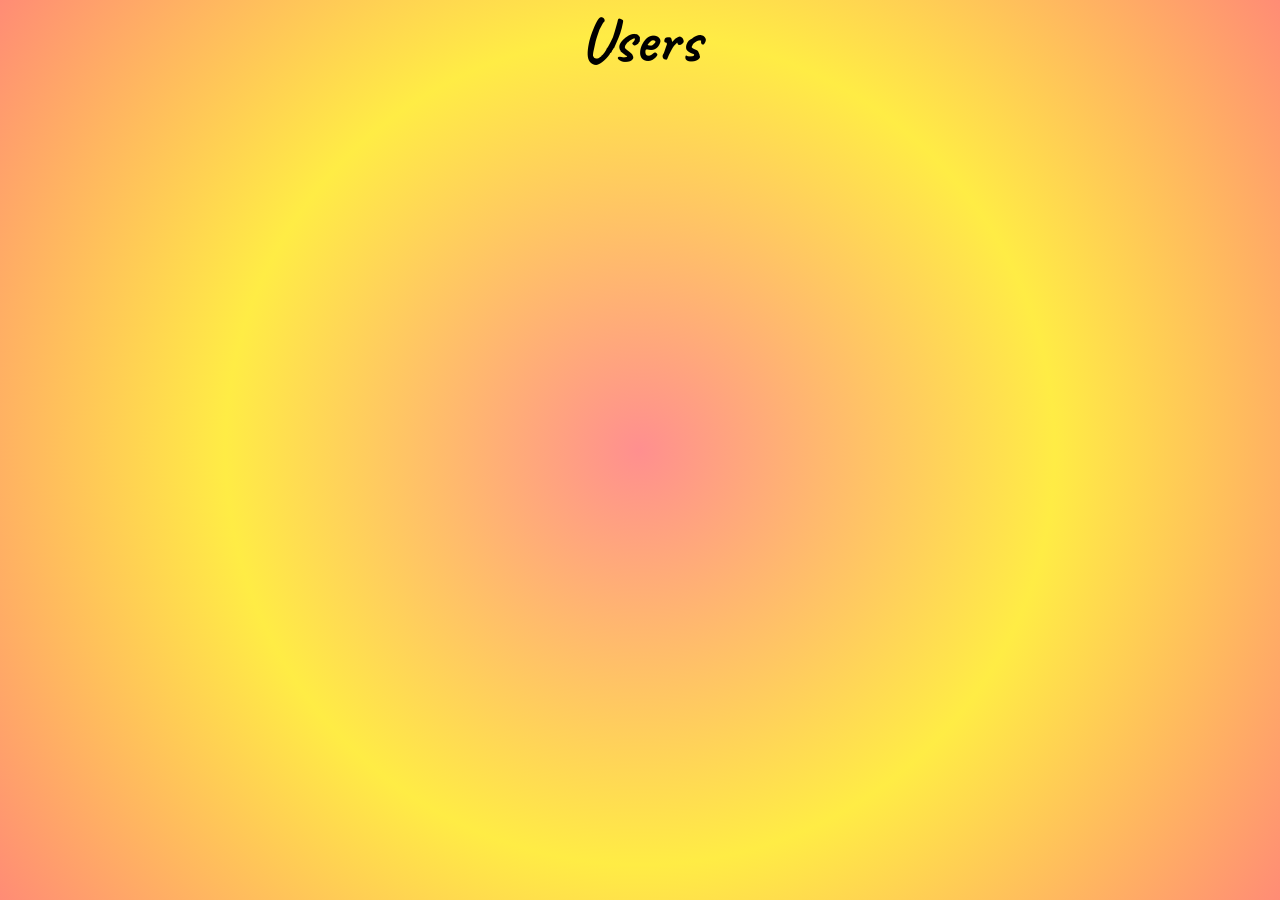
<file: Exam2/index.html>
<!doctype html>
<html lang="en">
<head>
    <meta charset="UTF-8">
    <meta name="viewport" content="width=device-width, user-scalable=no, initial-scale=1.0, maximum-scale=1.0, minimum-scale=1.0">
    <meta http-equiv="X-UA-Compatible" content="ie=edge">
    <title>Document</title>
    <link rel="stylesheet" href="ResetCSS2.css">
    <link rel="stylesheet" href="styleIndex.css">
    <script src="javaIndex.js" defer></script>

</head>
<body>
<h1>Users</h1>
<div id="users-name"></div>


</body>

</html>
</file>
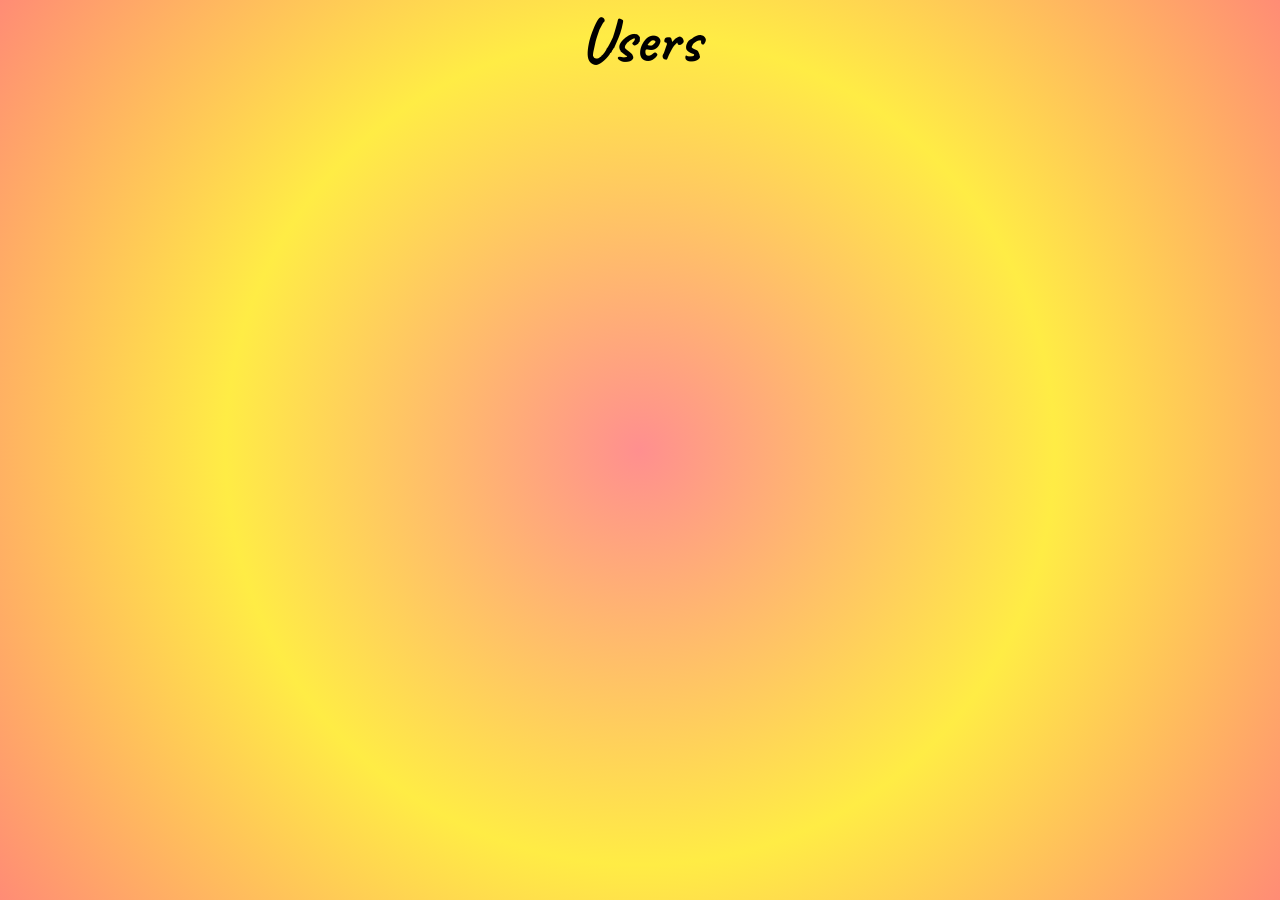
<file: Exam2/index/index.html>
<!doctype html>
<html lang="en">
<head>
    <meta charset="UTF-8">
    <meta name="viewport" content="width=device-width, user-scalable=no, initial-scale=1.0, maximum-scale=1.0, minimum-scale=1.0">
    <meta http-equiv="X-UA-Compatible" content="ie=edge">
    <title>Document</title>
    <link rel="stylesheet" href="style/ResetCSS2.css">
    <link rel="stylesheet" href="style/index.css">
    <script src="index.js" defer></script>

</head>
<body>
<h1>Users</h1>
<div id="users-name"></div>


</body>

</html>
</file>
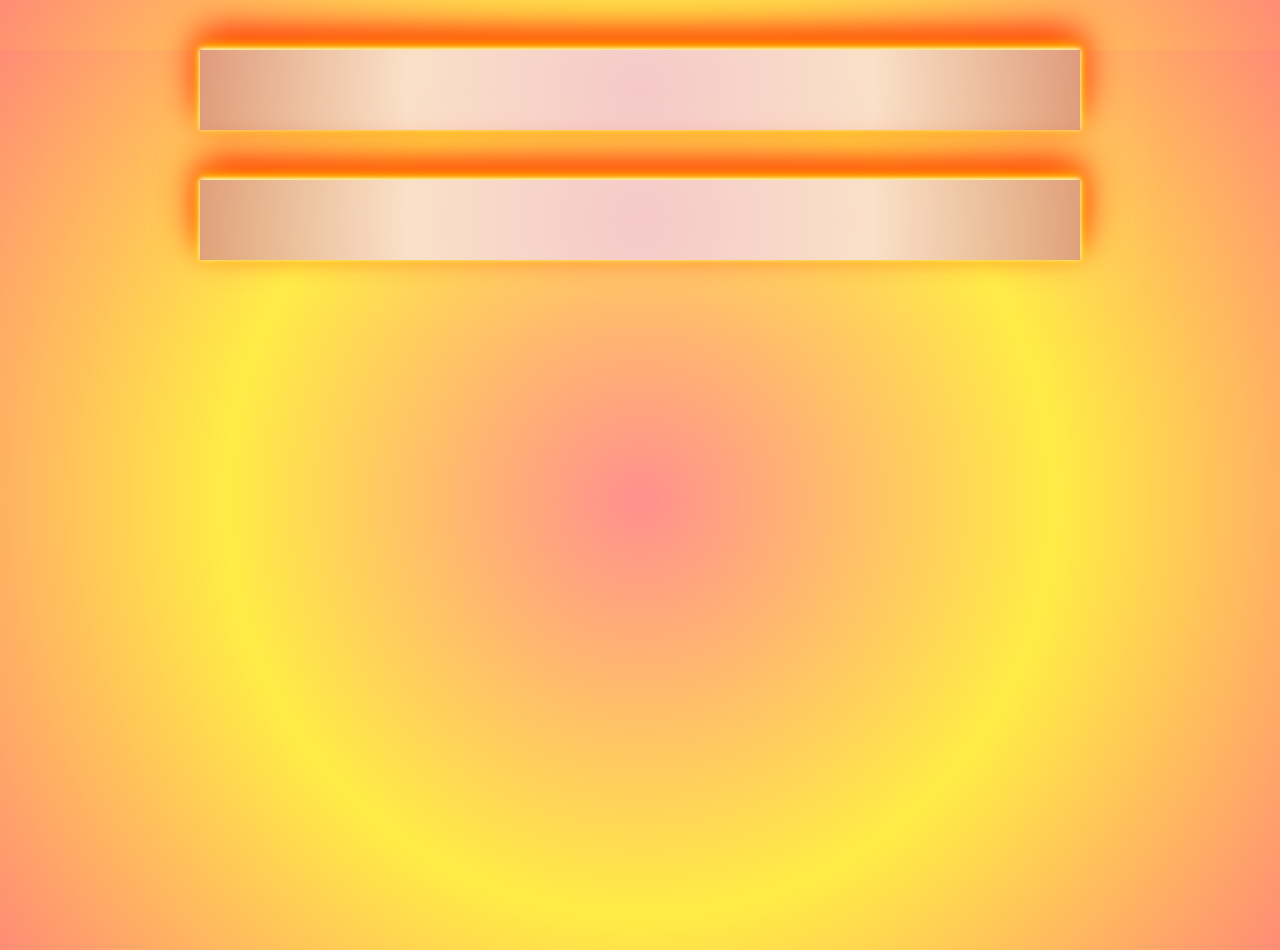
<file: Exam2/post-details.html>
<!doctype html>
<html lang="en">
<head>
    <meta charset="UTF-8">
    <meta name="viewport" content="width=device-width, user-scalable=no, initial-scale=1.0, maximum-scale=1.0, minimum-scale=1.0">
    <meta http-equiv="X-UA-Compatible" content="ie=edge">
    <title>Document</title>
    <link rel="stylesheet" href="ResetCSS2.css">
    <link rel="stylesheet" href="stylePostDetails.css">
    <script src="javaPostDetails.js"></script>
</head>
<body>
<div id="post-details"></div>
<div id="post-comments"></div>
</body>
</html>
</file>
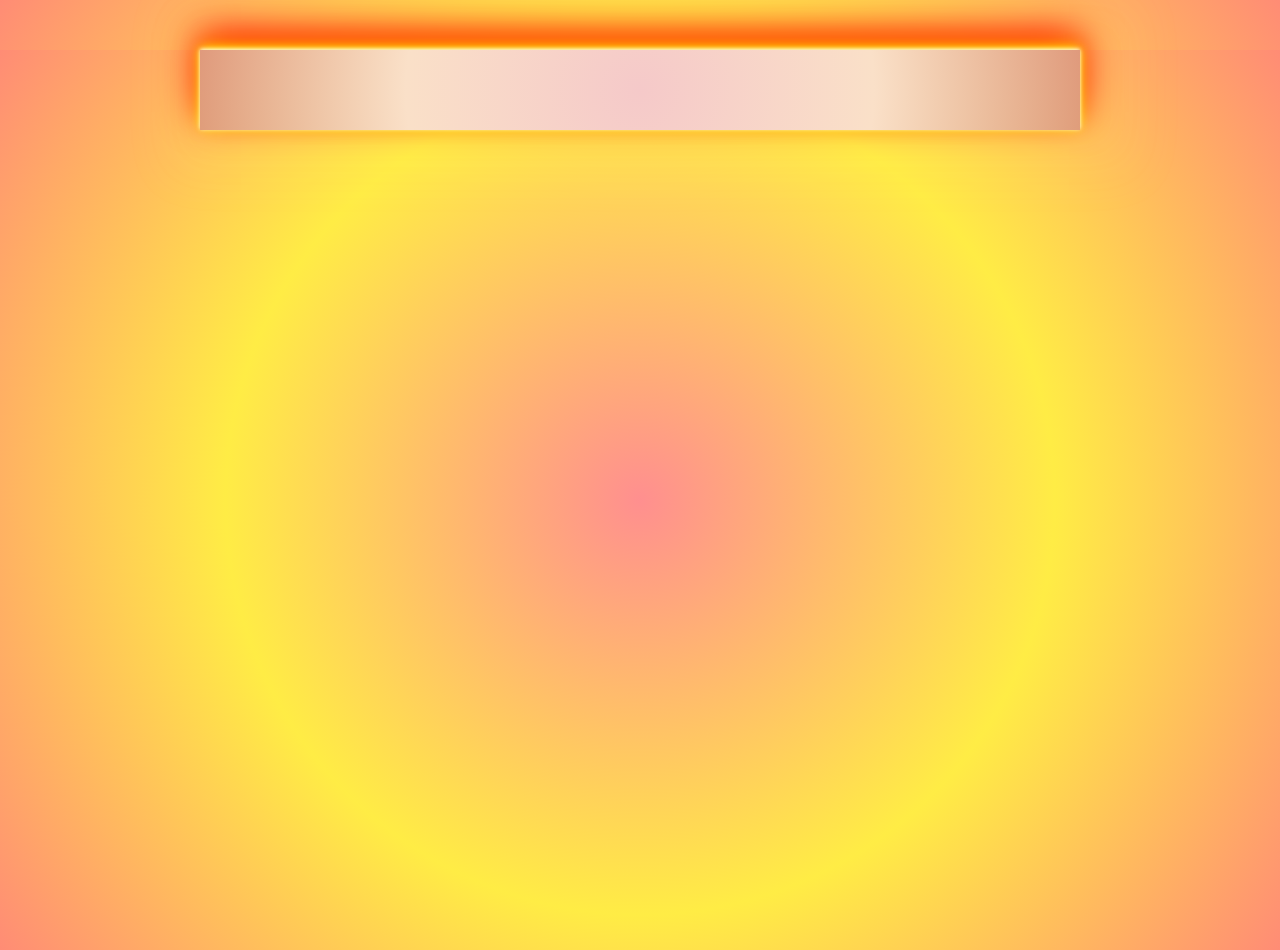
<file: Exam2/user-details.html>
<!doctype html>
<html lang="en">
<head>
    <meta charset="UTF-8">
    <meta name="viewport" content="width=device-width, user-scalable=no, initial-scale=1.0, maximum-scale=1.0, minimum-scale=1.0">
    <meta http-equiv="X-UA-Compatible" content="ie=edge">
    <title>Document</title>
    <link rel="stylesheet" href="ResetCSS2.css">
    <link rel="stylesheet" href="styleUserDetails.css">
    <script src="javaUserDetails.js" ></script>
</head>
<body>
<div id="div-details"></div>

</body>
</html>
</file>
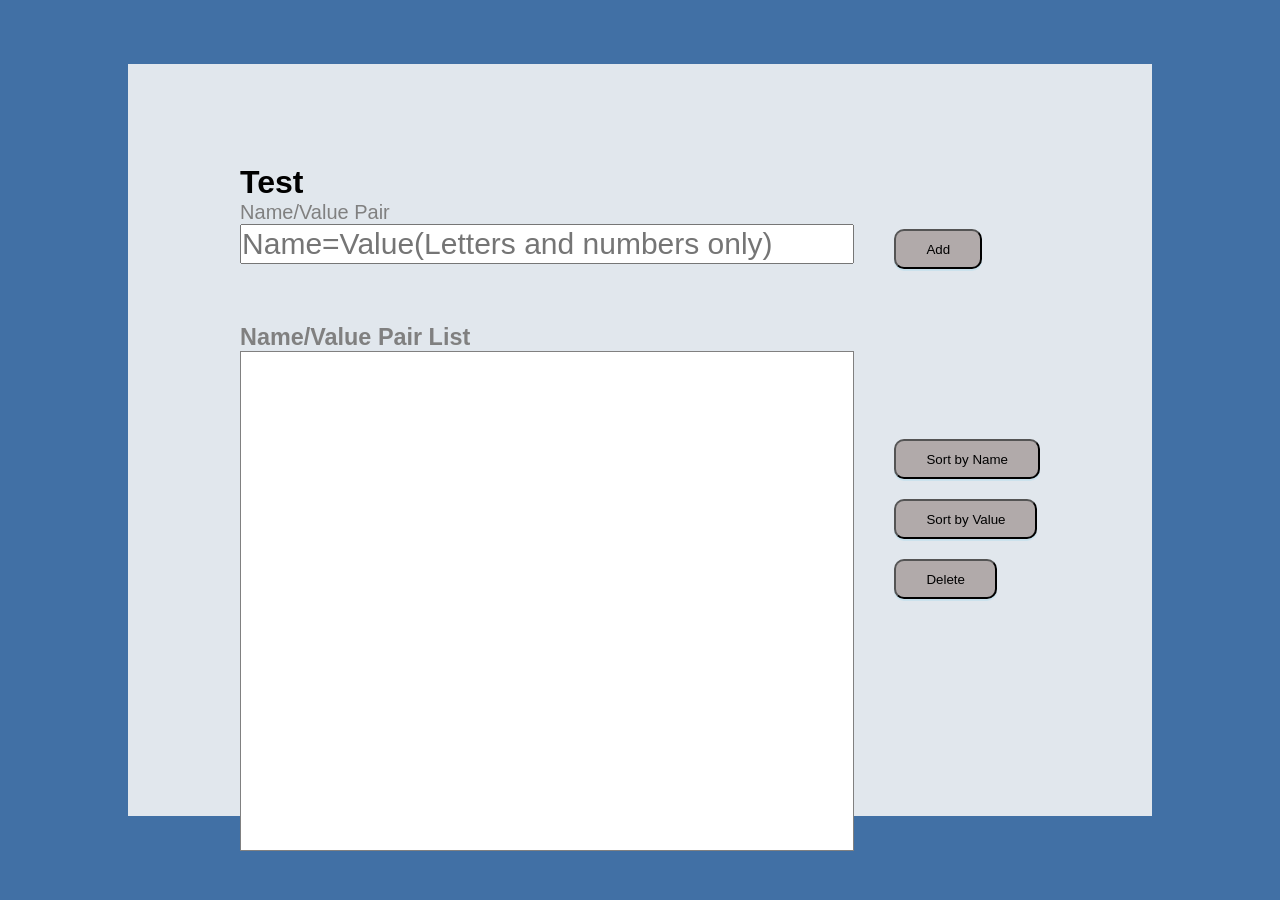
<file: Exam1/Exam1/Exam1.html>
<!doctype html>
<html lang="en">
<head>
    <meta charset="UTF-8">
    <meta name="viewport" content="width=device-width, user-scalable=no, initial-scale=1.0, maximum-scale=1.0, minimum-scale=1.0">
    <meta http-equiv="X-UA-Compatible" content="ie=edge">
    <title>Document</title>
    <link rel="stylesheet" href="../styleForExam1/Reset.css">
    <link rel="stylesheet" href="../styleForExam1/Exam.css">
    <link rel="stylesheet" href="../styleForExam1/media480.css">
    <link rel="stylesheet" href="../styleForExam1/media768.css">
    <link rel="stylesheet" href="../styleForExam1/media1279.css">
    <link rel="stylesheet" href="../styleForExam1/media1280+.css">
    <script src="Exam.js" defer></script>
</head>
<body>
<div class="form-test">


    <div class="pair">
        <h1>Test</h1>
        <div class="input">

        <label for="name" >Name/Value Pair</label>
        <input type="text" id="name" placeholder="Name=Value(Letters and numbers only)">
        </div>
        <p id="not"></p>
        <div class="list-comment">
            <h3>Name/Value Pair List</h3>
            <ul id="comment"></ul>
        </div>
    </div>


        <div class="buttons">
            <button id="button-a" class="button-add">Add</button>
            <button id="sort-name">Sort by Name</button>
            <button id="sort-value">Sort by Value</button>
            <button id="delete">Delete</button>
        </div>

</div>
</body>
</html>
</file>
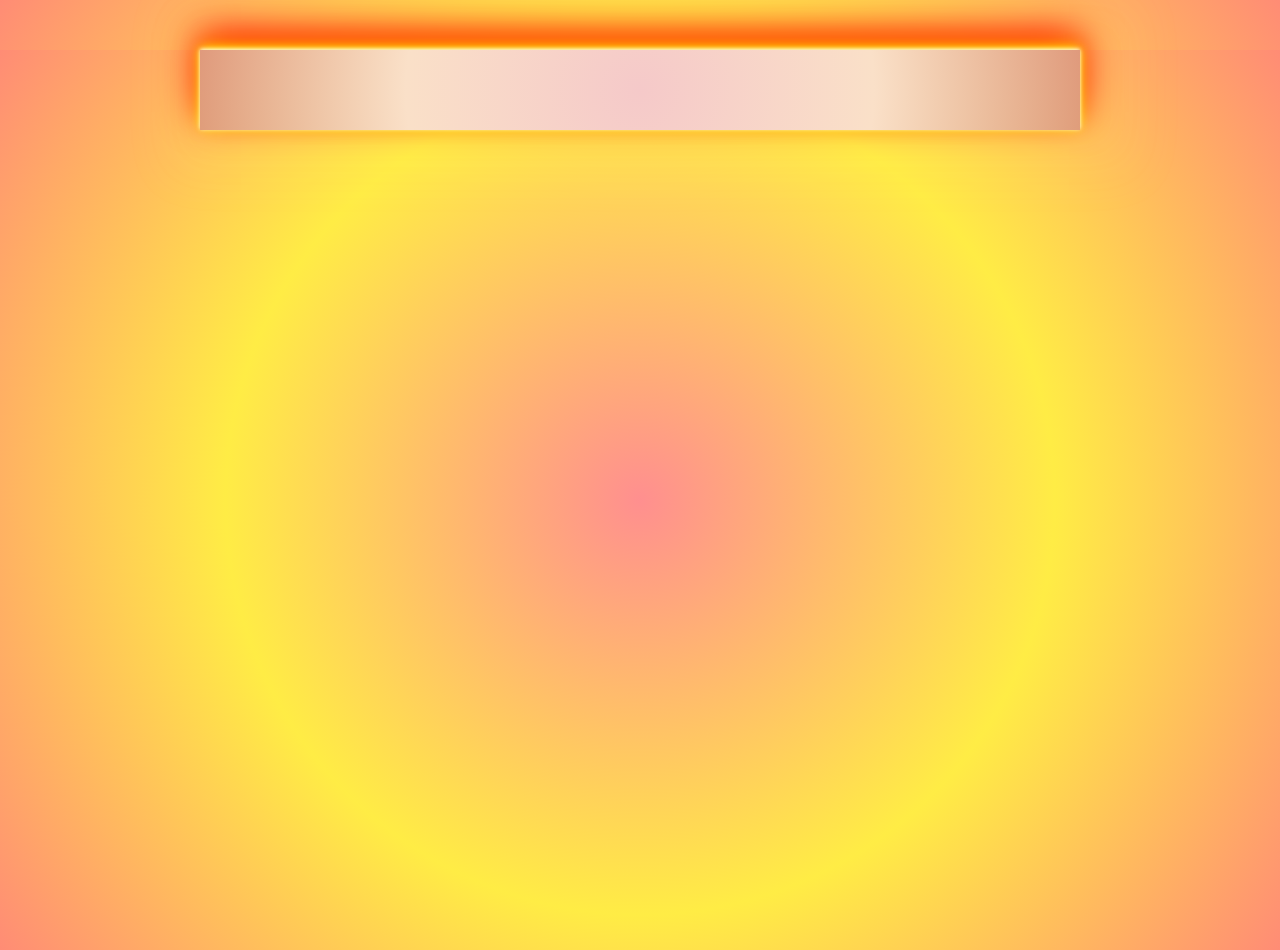
<file: Exam2/details/user-details.html>
<!doctype html>
<html lang="en">
<head>
    <meta charset="UTF-8">
    <meta name="viewport" content="width=device-width, user-scalable=no, initial-scale=1.0, maximum-scale=1.0, minimum-scale=1.0">
    <meta http-equiv="X-UA-Compatible" content="ie=edge">
    <title>Document</title>
    <link rel="stylesheet" href="../index/style/ResetCSS2.css">
    <link rel="stylesheet" href="userDetails.css">
    <script src="userDetails.js" ></script>
</head>
<body>
<div id="div-details"></div>

</body>
</html>
</file>
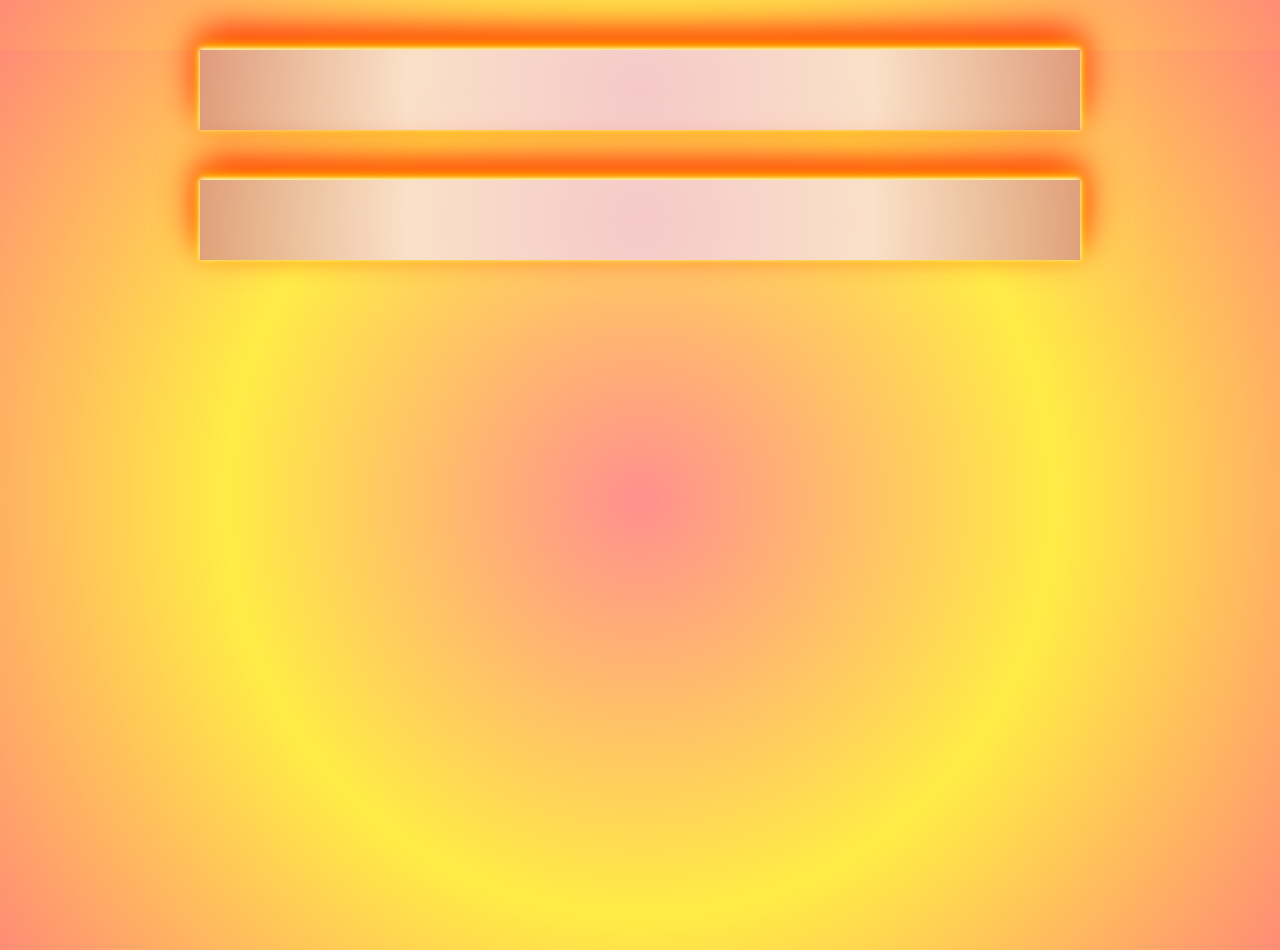
<file: Exam2/post/post-details.html>
<!doctype html>
<html lang="en">
<head>
    <meta charset="UTF-8">
    <meta name="viewport" content="width=device-width, user-scalable=no, initial-scale=1.0, maximum-scale=1.0, minimum-scale=1.0">
    <meta http-equiv="X-UA-Compatible" content="ie=edge">
    <title>Document</title>
    <link rel="stylesheet" href="../index/style/ResetCSS2.css">
    <link rel="stylesheet" href="postDetails.css">
    <script src="postDetails.js"></script>
</head>
<body>
<div id="post-details"></div>
<div id="post-comments"></div>
</body>
</html>
</file>
<file: Exam2/styleIndex.css>
#users-name{
    padding-top: 30px;
    display: grid;
    grid-template-columns: 1fr 1fr;
    font-size: 2em;
    grid-column-gap: 10px;

}
h1{
    text-align: center;
    font-size: 4em;

}
.div-user{
    background: #f5c9c9;
    background: radial-gradient(circle, rgba(245, 201, 201, 1) 0%, rgba(250, 224, 200, 1) 53%, rgba(214, 146, 133, 0.77) 100%);
    padding: 15px;
    margin: 8px;
    box-shadow: #FFF 0 -1px 4px, #ff0 0 -2px 10px, #ff8000 0 -10px 20px, red 0 -18px 40px, 14px -2px 50px 50px rgba(255,219,153,0.04);
}
.button{
    background: #e88f6c;
    margin: 20px;
    border-radius: 10px;

    padding: 10px;
    transition: 0.3s;
}
.button:hover{
    background: #eab8b8;
    padding: 15px;
    transition: 0.4s;
}
.name-index{
    margin-bottom: 20px;
}
</file>
<file: Exam2/index/style/index.css>
#users-name{
    padding-top: 30px;
    display: grid;
    grid-template-columns: 1fr 1fr;
    font-size: 2em;
    grid-column-gap: 10px;

}
h1{
    text-align: center;
    font-size: 4em;

}
.div-user{
    background: #f5c9c9;
    background: radial-gradient(circle, rgba(245, 201, 201, 1) 0%, rgba(250, 224, 200, 1) 53%, rgba(214, 146, 133, 0.77) 100%);
    padding: 15px;
    margin: 8px;
    box-shadow: #FFF 0 -1px 4px, #ff0 0 -2px 10px, #ff8000 0 -10px 20px, red 0 -18px 40px, 14px -2px 50px 50px rgba(255,219,153,0.04);
}
.button{
    background: #e88f6c;
    margin: 20px;
    border-radius: 10px;

    padding: 10px;
    transition: 0.3s;
}
.button:hover{
    background: #eab8b8;
    padding: 15px;
    transition: 0.4s;
}
.name-index{
    margin-bottom: 20px;
}
</file>
<file: Exam2/stylePostDetails.css>
#post-details{
    background: #f5c9c9;
    background: radial-gradient(circle, rgba(245, 201, 201, 1) 0%, rgba(250, 224, 200, 1) 53%, rgba(214, 146, 133, 0.77) 100%);
    padding: 40px;
    margin: 50px 200px;
    box-shadow: #FFF 0 -1px 4px, #ff0 0 -2px 10px, #ff8000 0 -10px 20px, red 0 -18px 40px, 14px -2px 50px 50px rgba(255,219,153,0.04);
    display: flex;
    flex-direction: column;
    justify-content: center;
    align-items: center;
    font-size: 2em;
}
#post-comments{
    background: #f5c9c9;
    background: radial-gradient(circle, rgba(245, 201, 201, 1) 0%, rgba(250, 224, 200, 1) 53%, rgba(214, 146, 133, 0.77) 100%);
    padding: 40px;
    margin: 50px 200px;
    box-shadow: #FFF 0 -1px 4px, #ff0 0 -2px 10px, #ff8000 0 -10px 20px, red 0 -18px 40px, 14px -2px 50px 50px rgba(255,219,153,0.04);
    display: grid;
    grid-template-columns: 1fr 1fr 1fr 1fr;
    grid-column-gap: 20px;
    grid-row-gap: 20px;
    font-size: 2em;
}
.comment{
    display: flex;
    flex-direction: column;
    justify-content: space-between;
    box-shadow: #FFF 0 -1px 4px, #ff0 0 -2px 2px, #ff8000 0 -2px 2px, red 0 -2px 5px, 3px -2px 10px 10px rgba(255,219,153,0.04);

}
</file>
<file: Exam2/styleUserDetails.css>
#div-details {
    background: #f5c9c9;
    background: radial-gradient(circle, rgba(245, 201, 201, 1) 0%, rgba(250, 224, 200, 1) 53%, rgba(214, 146, 133, 0.77) 100%);
    padding: 40px;
    margin: 50px 200px;
    box-shadow: #FFF 0 -1px 4px, #ff0 0 -2px 10px, #ff8000 0 -10px 20px, red 0 -18px 40px, 14px -2px 50px 50px rgba(255,219,153,0.04);
    display: flex;
    flex-direction: column;
    justify-content: center;
    align-items: center;
    font-size: 2em;

}
.button-title{
    background: #e88f6c;
    margin: 50px;
    border-radius: 10px;
    font-size: 1.5em;
    display: inline-block;
    box-sizing: border-box;

    padding: 40px;
    transition: 0.3s;
}
.button-title:hover{
    background: #eab8b8;
    transition: 0.4s;
}
.post-details{
    background: #e88f6c;
    margin: 15px;
    border-radius: 10px;
    font-size: 1.1em;
    display: inline-block;
    box-sizing: border-box;

    padding: 15px;
    transition: 0.3s;
}
.post-details:hover{
    background: #eab8b8;
    transition: 0.4s;
}
.postContainer{
    display: grid;
    grid-template-columns: 1fr 1fr 1fr 1fr 1fr;
    grid-column-gap: 20px;
    grid-row-gap: 20px;
    box-shadow: #FFF 0 -1px 4px, #ff0 0 -2px 10px, #ff8000 0 -10px 20px, red 0 -18px 40px, 14px -2px 50px 50px rgba(255,219,153,0.04);
}
.title-post{
    display: flex;
    flex-direction: column;
    justify-content: space-between;
    box-shadow: #FFF 0 -1px 4px, #ff0 0 -2px 2px, #ff8000 0 -2px 2px, red 0 -2px 5px, 3px -2px 10px 10px rgba(255,219,153,0.04);
    gap: 20px;

}
</file>
<file: Exam1/styleForExam1/Exam.css>
body{
    font-family: Verdana, Geneva, Tahoma, sans-serif;
    background: #4170a5;
    padding-top: 5%;
}
.form-test{
    height: 90%;
    width: 80%;
    display: flex;
    justify-content:center;
    gap: 40px;
    background: rgba(248, 248, 248, 0.88);
    margin: auto;

}
.input{
    display: flex;
    flex-direction: column;
    font-size: 20px;
    color: gray;
}
#name{
    height: 40px;
    font-size: 30px;
}
.pair{
    padding-top: 100px;

    width: 60%;
}
.list-comment{
    display: flex;
    flex-direction: column;
    font-size: 20px;
    color: gray;
    margin-top: 40px;

}

.buttons{
    display: flex;
    flex-direction: column;
    align-items: flex-start;
    justify-content: flex-start;
    gap: 20px;
    margin-top:165px;

}
button{
    border-radius: 10px;
    background: #b1aaaa;
    box-shadow: 0 2px rgba(167, 217, 236, 0.38);
    height: 40px;
    padding: 0 30px  ;
}
#comment{
    height: 500px;
    max-height: 500px;
    overflow: auto;
    width: 100%;
    font-size: 20px;
    color: black;
    border: 1px solid gray;
    background: white;
}
#not{
    height: 20px;
    color: #ef0707;
}

#sort-name{
    margin-top: 150px;
}
.delete-button{
    padding:0 2px 0 2px ;
    background: none;
    border: none;
}
</file>
<file: Exam1/styleForExam1/media480.css>
@media screen and (max-width: 480px) {
    .form-test {
        height: 95%;
        width: 100%;
        display: flex;
        justify-content: center;
        gap: 10px;
        background: rgba(248, 248, 248, 0.88);
        margin: auto;
    }

    button {
        padding: 0 10px;
    }

    .list-comment {
        font-size: 16px;
        color: gray;
        margin-top: 20px;
    }
}
</file>
<file: Exam1/styleForExam1/media768.css>
@media screen and (min-width: 481px) and (max-width: 768px) {


    .form-test {
        height: 100%;
        width: 100%;
        gap: 20px;
    }

    #comment {
        height: 100px;
        max-height: 100px;
        width: 100%;
        font-size: 16px;
    }

    #sort-name {
        margin-top: 90px;
    }

    .pair {
        padding-top: 30px;
    }

    .buttons {

        gap: 10px;
        margin-top: 100px;

    }

    button {

        height: 20px;
        padding: 0 30px


    }
}
</file>
<file: Exam1/styleForExam1/media1279.css>
@media screen and (min-width: 769px)and (max-width: 1279px){


.form-test {
    height: 100%;
    width: 100%;
    display: flex;
    justify-content: center;
    gap: 20px;
    background: rgba(248, 248, 248, 0.88);
    margin: auto;
}

#comment {
    height: 300px;
    max-height: 300px;
    overflow: auto;
    width: 100%;
    font-size: 16px;

}

#sort-name {
    margin-top: 90px;
}

.pair {
    padding-top: 30px;
}

.buttons {

    gap: 10px;
    margin-top: 100px;

}

button {

    height: 20px;
    padding: 0 30px


}
}
</file>
<file: Exam1/styleForExam1/media1280+.css>
@media screen and (min-width: 1280px){

    #comment{
        font-size: 40px;
        height: 500px;
        max-height: 500px;

    }
}
</file>
<file: Exam2/details/userDetails.css>
#div-details {
    background: #f5c9c9;
    background: radial-gradient(circle, rgba(245, 201, 201, 1) 0%, rgba(250, 224, 200, 1) 53%, rgba(214, 146, 133, 0.77) 100%);
    padding: 40px;
    margin: 50px 200px;
    box-shadow: #FFF 0 -1px 4px, #ff0 0 -2px 10px, #ff8000 0 -10px 20px, red 0 -18px 40px, 14px -2px 50px 50px rgba(255,219,153,0.04);
    display: flex;
    flex-direction: column;
    justify-content: center;
    align-items: center;
    font-size: 2em;

}
.button-title{
    background: #e88f6c;
    margin: 50px;
    border-radius: 10px;
    font-size: 1.5em;
    display: inline-block;
    box-sizing: border-box;

    padding: 40px;
    transition: 0.3s;
}
.button-title:hover{
    background: #eab8b8;
    transition: 0.4s;
}
.post-details{
    background: #e88f6c;
    margin: 15px;
    border-radius: 10px;
    font-size: 1.1em;
    display: inline-block;
    box-sizing: border-box;

    padding: 15px;
    transition: 0.3s;
}
.post-details:hover{
    background: #eab8b8;
    transition: 0.4s;
}
.postContainer{
    display: grid;
    grid-template-columns: 1fr 1fr 1fr 1fr 1fr;
    grid-column-gap: 20px;
    grid-row-gap: 20px;
    box-shadow: #FFF 0 -1px 4px, #ff0 0 -2px 10px, #ff8000 0 -10px 20px, red 0 -18px 40px, 14px -2px 50px 50px rgba(255,219,153,0.04);
}
.title-post{
    display: flex;
    flex-direction: column;
    justify-content: space-between;
    box-shadow: #FFF 0 -1px 4px, #ff0 0 -2px 2px, #ff8000 0 -2px 2px, red 0 -2px 5px, 3px -2px 10px 10px rgba(255,219,153,0.04);
    gap: 20px;

}
</file>
<file: Exam2/post/postDetails.css>
#post-details{
    background: #f5c9c9;
    background: radial-gradient(circle, rgba(245, 201, 201, 1) 0%, rgba(250, 224, 200, 1) 53%, rgba(214, 146, 133, 0.77) 100%);
    padding: 40px;
    margin: 50px 200px;
    box-shadow: #FFF 0 -1px 4px, #ff0 0 -2px 10px, #ff8000 0 -10px 20px, red 0 -18px 40px, 14px -2px 50px 50px rgba(255,219,153,0.04);
    display: flex;
    flex-direction: column;
    justify-content: center;
    align-items: center;
    font-size: 2em;
}
#post-comments{
    background: #f5c9c9;
    background: radial-gradient(circle, rgba(245, 201, 201, 1) 0%, rgba(250, 224, 200, 1) 53%, rgba(214, 146, 133, 0.77) 100%);
    padding: 40px;
    margin: 50px 200px;
    box-shadow: #FFF 0 -1px 4px, #ff0 0 -2px 10px, #ff8000 0 -10px 20px, red 0 -18px 40px, 14px -2px 50px 50px rgba(255,219,153,0.04);
    display: grid;
    grid-template-columns: 1fr 1fr 1fr 1fr;
    grid-column-gap: 20px;
    grid-row-gap: 20px;
    font-size: 2em;
}
.comment{
    display: flex;
    flex-direction: column;
    justify-content: space-between;
    box-shadow: #FFF 0 -1px 4px, #ff0 0 -2px 2px, #ff8000 0 -2px 2px, red 0 -2px 5px, 3px -2px 10px 10px rgba(255,219,153,0.04);

}
</file>
<file: Exam2/ResetCSS2.css>
@import url('https://fonts.googleapis.com/css2?family=Caveat:wght@400..700&display=swap');


*{
    margin: 0;
    padding: 0;
    box-sizing: border-box;
    font-family: "Caveat", cursive ;
    font-optical-sizing: auto;
    font-style: normal;
}

html, body {
    height: 100%;
    background: #ff8f8f;
    background: radial-gradient(circle, rgba(255, 143, 143, 1) 0%, rgba(255, 236, 69, 1) 53%, rgba(255, 140, 117, 1) 100%);
}


a {
    text-decoration: none;
    color: inherit;
}

ul, ol {
    list-style: none;
}

table {
    border-collapse: collapse;
    border-spacing: 0;
}

button {
    border: none;
    background: none;
    cursor: pointer;
}

img {
    max-width: 100%;
    height: auto;
}
</file>
<file: Exam2/index/style/ResetCSS2.css>
@import url('https://fonts.googleapis.com/css2?family=Caveat:wght@400..700&display=swap');


*{
    margin: 0;
    padding: 0;
    box-sizing: border-box;
    font-family: "Caveat", cursive ;
    font-optical-sizing: auto;
    font-style: normal;
}

html, body {
    height: 100%;
    background: #ff8f8f;
    background: radial-gradient(circle, rgba(255, 143, 143, 1) 0%, rgba(255, 236, 69, 1) 53%, rgba(255, 140, 117, 1) 100%);
}


a {
    text-decoration: none;
    color: inherit;
}

ul, ol {
    list-style: none;
}

table {
    border-collapse: collapse;
    border-spacing: 0;
}

button {
    border: none;
    background: none;
    cursor: pointer;
}

img {
    max-width: 100%;
    height: auto;
}
</file>
